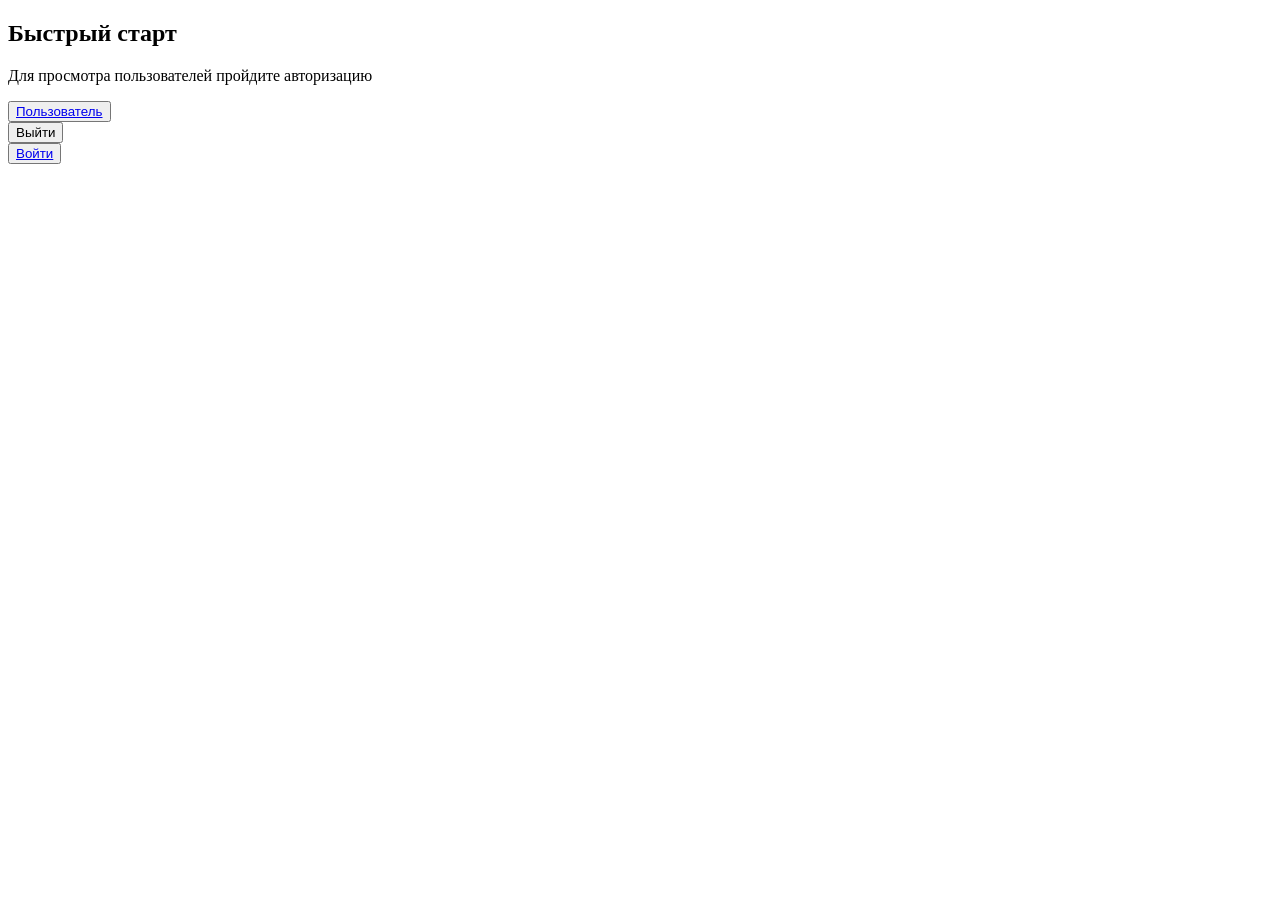
<file: src/main/resources/templates/public/index.html>
<!DOCTYPE html>
<html lang="en"
      xmlns:th="http://www.thymeleaf.org"
      xmlns:sec="http://www.thymeleaf.org/extras/spring-security">
<head>
    <meta charset="UTF-8">
    <title>Kata Spring App</title>
    <link th:href="@{/css/user_page/index.css}" rel="stylesheet">
</head>
<body>
<div class="main-wrapper">
    <div class="left">
        <h2 class="margin_top">Быстрый старт</h2>
        <p>Для просмотра пользователей пройдите авторизацию</p>
        <div sec:authorize="isAuthenticated()" class="btn-center-container">
            <button class="my-custom-btn">
                <a href="/user">Пользователь</a>
            </button>
        </div>
        <div sec:authorize="isAuthenticated()" class="btn-center-container">
            <button class="my-custom-btn">
                <a th:href="@{/logout}">Выйти</a>
            </button>
        </div>
        <div sec:authorize="!isAuthenticated()" class="btn-center-container">
            <button class="my-custom-btn">
                <a href="/login">Войти</a>
            </button>
        </div>
    </div>
</div>
</body>
</html>
</file>
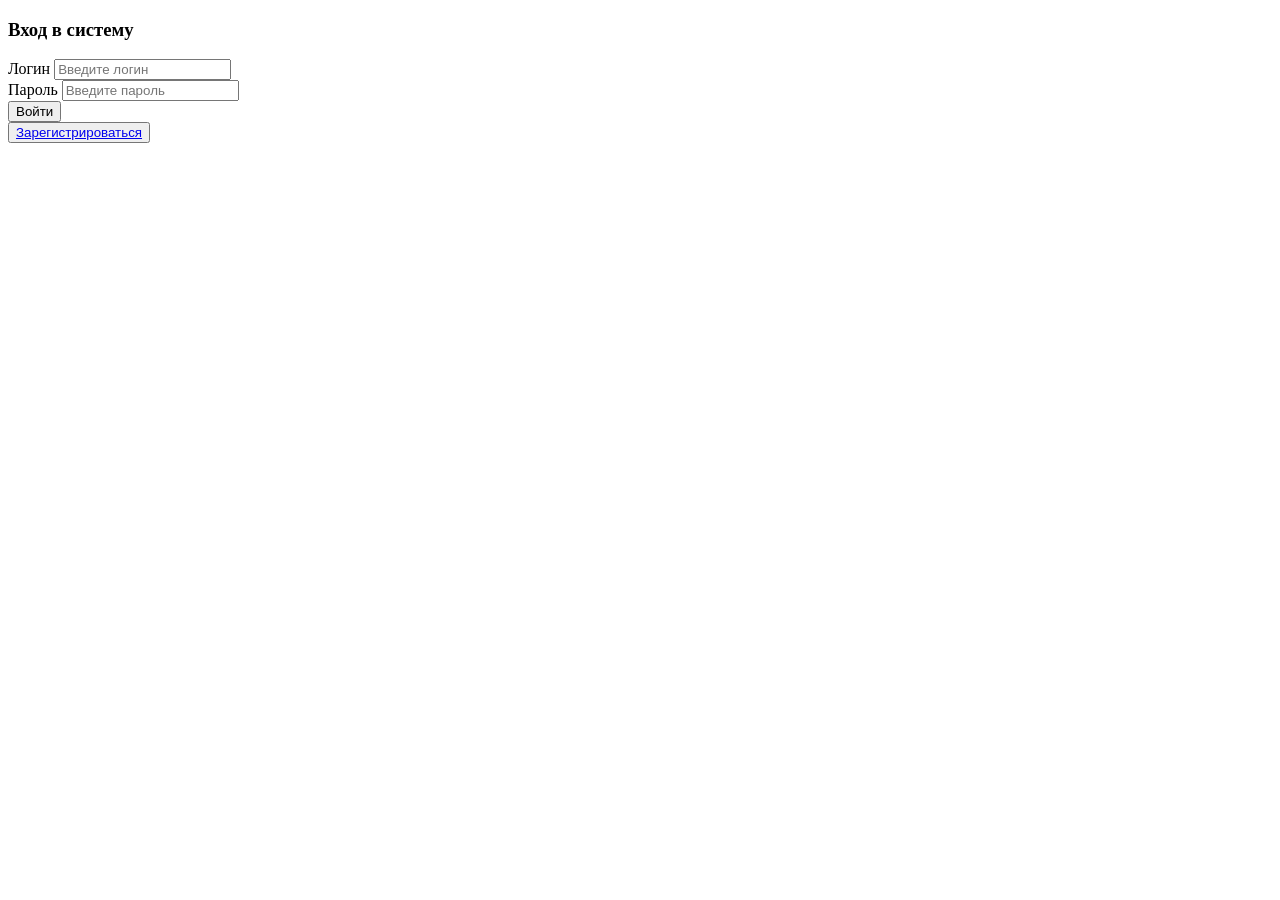
<file: src/main/resources/templates/public/login.html>
<!DOCTYPE html>
<html lang="en"
      xmlns:th="http://www.thymeleaf.org">
<head>
    <meta charset="UTF-8">
    <title>Kata Spring App</title>
    <link th:href="@{/css/user_page/create.css}" rel="stylesheet">
</head>
<body>
<div class="main-wrapper">
    <div class="content-block">

        <h3>Вход в систему</h3>

        <div class="form-card">
            <form th:method="POST" th:action="@{/login}">

                <div class="form-group">
                    <label for="username" class="form-label">Логин</label>
                    <input name="username" type="text" id="username" class="form-input"
                           placeholder="Введите логин"/>
                </div>

                <div class="form-group">
                    <label for="password" class="form-label">Пароль</label>
                    <input name="password" type="text" id="password" class="form-input"
                           placeholder="Введите пароль"/>
                </div>
                <input type="submit" value="Войти" class="my-custom-btn btn-submit">
            </form>
        </div>

        <div class="btn-center-container">
            <button class="my-custom-btn">
                <a href="/registration">Зарегистрироваться</a>
            </button>
        </div>

    </div>
</div>
</body>
</html>
</file>
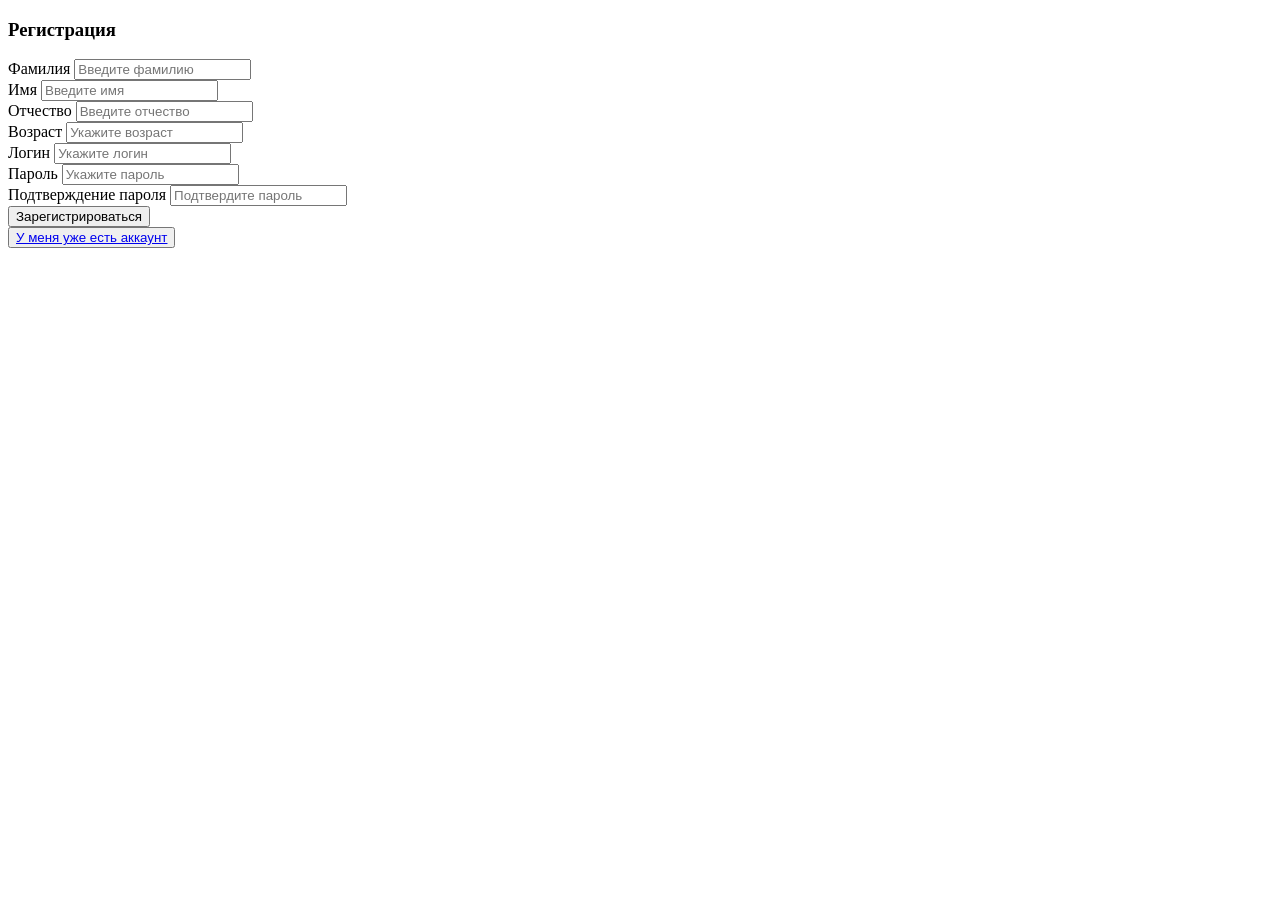
<file: src/main/resources/templates/public/registration.html>
<!DOCTYPE html>
<html lang="en" xmlns:th="http://www.thymeleaf.org">
<head>
    <meta charset="UTF-8">
    <title>Регистрация</title>
    <link th:href="@{/css/user_page/create.css}" rel="stylesheet">
</head>
<body>

<div class="main-wrapper">
    <div class="content-block">

        <h3>Регистрация</h3>

        <div class="form-card">
            <form th:method="POST" th:action="@{/registration}" th:object="${user}">

                <div class="form-group">
                    <label for="lastName" class="form-label">Фамилия</label>
                    <input th:field="*{lastName}" type="text" id="lastName" class="form-input"
                           placeholder="Введите фамилию"/>
                    <div class="error-message" th:if="${#fields.hasErrors('lastName')}" th:errors="*{lastName}"></div>
                </div>

                <div class="form-group">
                    <label for="firstName" class="form-label">Имя</label>
                    <input th:field="*{firstName}" type="text" id="firstName" class="form-input"
                           placeholder="Введите имя"/>
                    <div class="error-message" th:if="${#fields.hasErrors('firstName')}" th:errors="*{firstName}"></div>
                </div>

                <div class="form-group">
                    <label for="middleName" class="form-label">Отчество</label>
                    <input th:field="*{middleName}" type="text" id="middleName" class="form-input"
                           placeholder="Введите отчество"/>
                    <div class="error-message" th:if="${#fields.hasErrors('middleName')}"
                         th:errors="*{middleName}"></div>
                </div>

                <div class="form-group">
                    <label for="age" class="form-label">Возраст</label>
                    <input th:field="*{age}" type="text" id="age" class="form-input" placeholder="Укажите возраст"/>
                    <div class="error-message" th:if="${#fields.hasErrors('age')}" th:errors="*{age}"></div>
                </div>

                <div class="form-group">
                    <label for="username" class="form-label">Логин</label>
                    <input th:field="*{username}" type="text" id="username" class="form-input" placeholder="Укажите логин"/>
                    <div class="error-message" th:if="${#fields.hasErrors('username')}" th:errors="*{username}"></div>
                    <div class="error-message" th:if="${usernameError}" th:text="${usernameError}"></div>
                </div>
                <div class="form-group">
                    <label for="password" class="form-label">Пароль</label>
                    <input th:field="*{password}" type="text" id="password" class="form-input" placeholder="Укажите пароль"/>
                    <div class="error-message" th:if="${#fields.hasErrors('password')}" th:errors="*{password}"></div>
                    <div class="error-message" th:if="${passwordError}" th:text="${passwordError}"></div>
                </div>
                <div class="form-group">
                    <label for="passwordConfirm" class="form-label">Подтверждение пароля</label>
                    <input th:field="*{passwordConfirm}" type="text" id="passwordConfirm" class="form-input" placeholder="Подтвердите пароль"/>
                    <div class="error-message" th:if="${#fields.hasErrors('passwordConfirm')}" th:errors="*{passwordConfirm}"></div>
                </div>

                <input type="submit" value="Зарегистрироваться" class="my-custom-btn btn-submit">
            </form>
        </div>

        <div class="btn-center-container">
            <button class="my-custom-btn">
                <a href="/login">У меня уже есть аккаунт</a>
            </button>
        </div>

    </div>
</div>

</body>
</html>
</file>
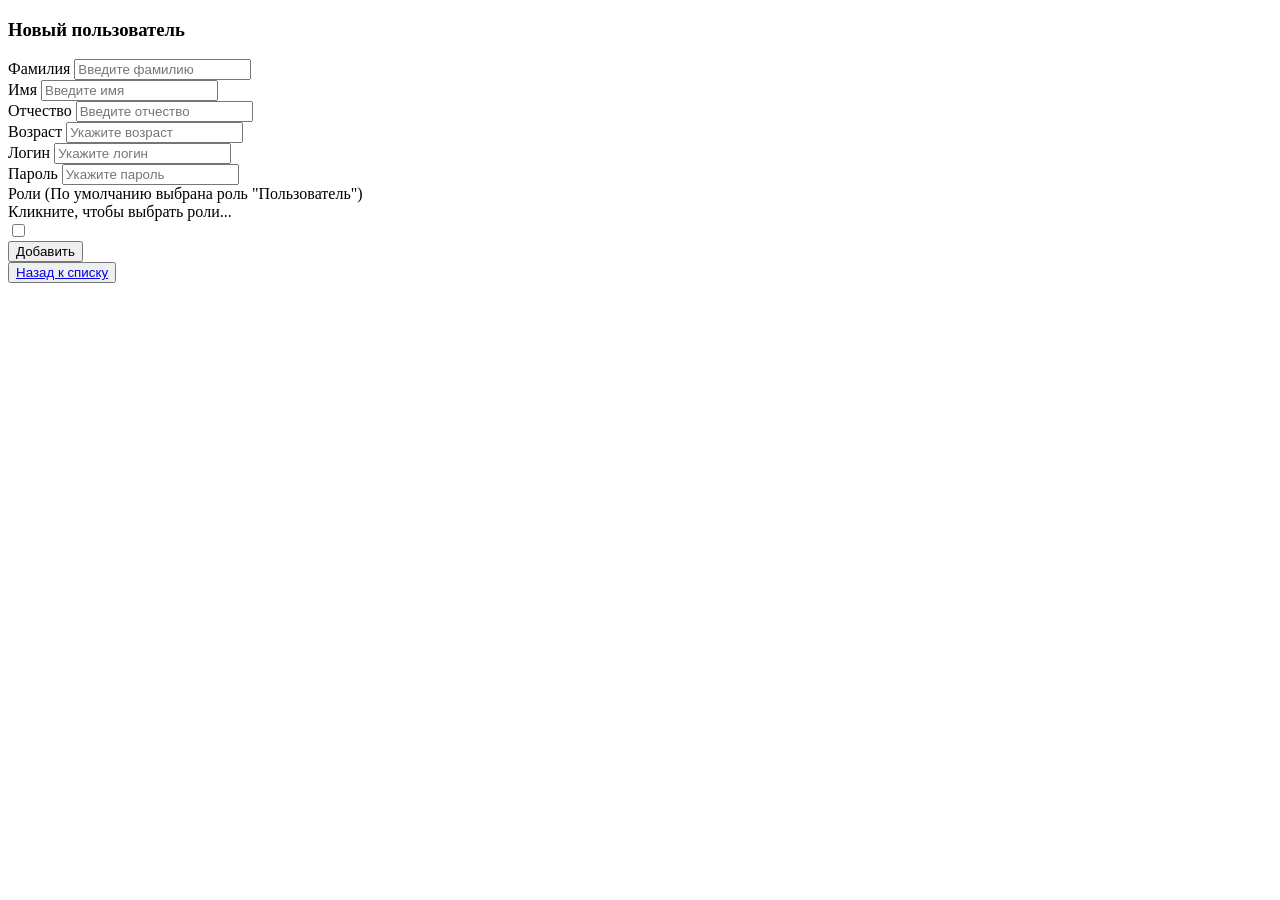
<file: src/main/resources/templates/user_page/create.html>
<!DOCTYPE html>
<html lang="en" xmlns:th="http://www.thymeleaf.org">
<head>
    <meta charset="UTF-8">
    <title>Добавление пользователя</title>
    <link th:href="@{/css/user_page/create.css}" rel="stylesheet">
</head>
<body>

<div class="main-wrapper">
    <div class="content-block">

        <h3>Новый пользователь</h3>

        <div class="form-card">
            <form th:method="POST" th:action="@{/admin/users}" th:object="${user}">

                <div class="form-group">
                    <label for="lastName" class="form-label">Фамилия</label>
                    <input th:field="*{lastName}" type="text" id="lastName" class="form-input"
                           placeholder="Введите фамилию"/>
                    <div class="error-message" th:if="${#fields.hasErrors('lastName')}" th:errors="*{lastName}"></div>
                </div>

                <div class="form-group">
                    <label for="firstName" class="form-label">Имя</label>
                    <input th:field="*{firstName}" type="text" id="firstName" class="form-input"
                           placeholder="Введите имя"/>
                    <div class="error-message" th:if="${#fields.hasErrors('firstName')}" th:errors="*{firstName}"></div>
                </div>

                <div class="form-group">
                    <label for="middleName" class="form-label">Отчество</label>
                    <input th:field="*{middleName}" type="text" id="middleName" class="form-input"
                           placeholder="Введите отчество"/>
                    <div class="error-message" th:if="${#fields.hasErrors('middleName')}"
                         th:errors="*{middleName}"></div>
                </div>

                <div class="form-group">
                    <label for="age" class="form-label">Возраст</label>
                    <input th:field="*{age}" type="text" id="age" class="form-input" placeholder="Укажите возраст"/>
                    <div class="error-message" th:if="${#fields.hasErrors('age')}" th:errors="*{age}"></div>
                </div>
                <div class="form-group">
                    <label for="username" class="form-label">Логин</label>
                    <input th:field="*{username}" type="text" id="username" class="form-input" placeholder="Укажите логин"/>
                    <div class="error-message" th:if="${#fields.hasErrors('username')}" th:errors="*{username}"></div>
                    <div class="error-message" th:if="${usernameError}" th:text="${usernameError}"></div>
                </div>
                <div class="form-group">
                    <label for="password" class="form-label">Пароль</label>
                    <input th:field="*{password}" type="text" id="password" class="form-input" placeholder="Укажите пароль"/>
                    <div class="error-message" th:if="${#fields.hasErrors('password')}" th:errors="*{password}"></div>
                </div>
                <div class="form-group">
                    <label class="form-label">Роли (По умолчанию выбрана роль "Пользователь")</label>
                    <div class="custom-multiselect">
                        <div class="select-box form-input" id="selectBox">
                            <span class="placeholder-text" id="selectedContainer">Кликните, чтобы выбрать роли...</span>
                            <div class="arrow"></div>
                        </div>

                        <div class="dropdown-options" id="dropdownOptions">
                            <div class="option-item" th:each="role : ${allRoles}">
                                <input type="checkbox"
                                       th:id="'role_' + ${role.id}"
                                       th:value="${role.id}"
                                       th:text="${role.label}"/>
                            </div>
                        </div>
                    </div>

                    <select th:field="*{roles}" id="realSelect" multiple="multiple" style="display: none;">
                        <option th:each="role : ${allRoles}"
                                th:value="${role.id}"
                                th:text="${role.label}"></option>
                    </select>

                    <div th:if="${#fields.hasErrors('roles')}" th:errors="*{roles}" class="error-message"></div>
                </div>

                <input type="submit" value="Добавить" class="my-custom-btn btn-submit">
            </form>
        </div>

        <div class="btn-center-container">
            <button class="my-custom-btn">
                <a href="/admin/users/">Назад к списку</a>
            </button>
        </div>

    </div>
</div>

<script>
    const multiselectContainer = document.querySelector('.custom-multiselect');
    const selectBox = document.getElementById('selectBox');
    const dropdownOptions = document.getElementById('dropdownOptions');
    const selectedContainer = document.getElementById('selectedContainer');
    const realSelect = document.getElementById('realSelect');

    // 1. Открытие и закрытие списка при клике на поле
    selectBox.addEventListener('click', (e) => {
        multiselectContainer.classList.toggle('open');
        e.stopPropagation();
    });

    // 2. Закрытие списка, если кликнули в любое другое место экрана
    document.addEventListener('click', (e) => {
        if (!multiselectContainer.contains(e.target)) {
            multiselectContainer.classList.remove('open');
        }
    });

    // 3. Логика выбора элементов
    const checkboxes = dropdownOptions.querySelectorAll('input[type="checkbox"]');

    checkboxes.forEach(checkbox => {
        checkbox.addEventListener('change', updateSelection);
    });

    function updateSelection() {
        const selectedTexts = [];
        const selectedValues = [];

        checkboxes.forEach(checkbox => {
            if (checkbox.checked) {
                // Извлекаем чистый текст роли (удаляя пробелы)
                selectedTexts.push(checkbox.nextSibling.textContent.trim());
                selectedValues.push(checkbox.value);
            }
        });

        // Обновляем текст в основном поле (создаем "чипсы")
        if (selectedTexts.length > 0) {
            selectedContainer.innerHTML = selectedTexts
                .map(text => `<span class="selected-tag">${text}</span>`)
                .join('');
        } else {
            selectedContainer.innerHTML = '<span class="placeholder-text" style="color: #9ca3af;">Кликните, чтобы выбрать роли...</span>';
        }

        // Синхронизируем состояние с настоящим скрытым <select> для Spring
        Array.from(realSelect.options).forEach(option => {
            option.selected = selectedValues.includes(option.value);
        });
    }
</script>
</body>
</html>
</file>
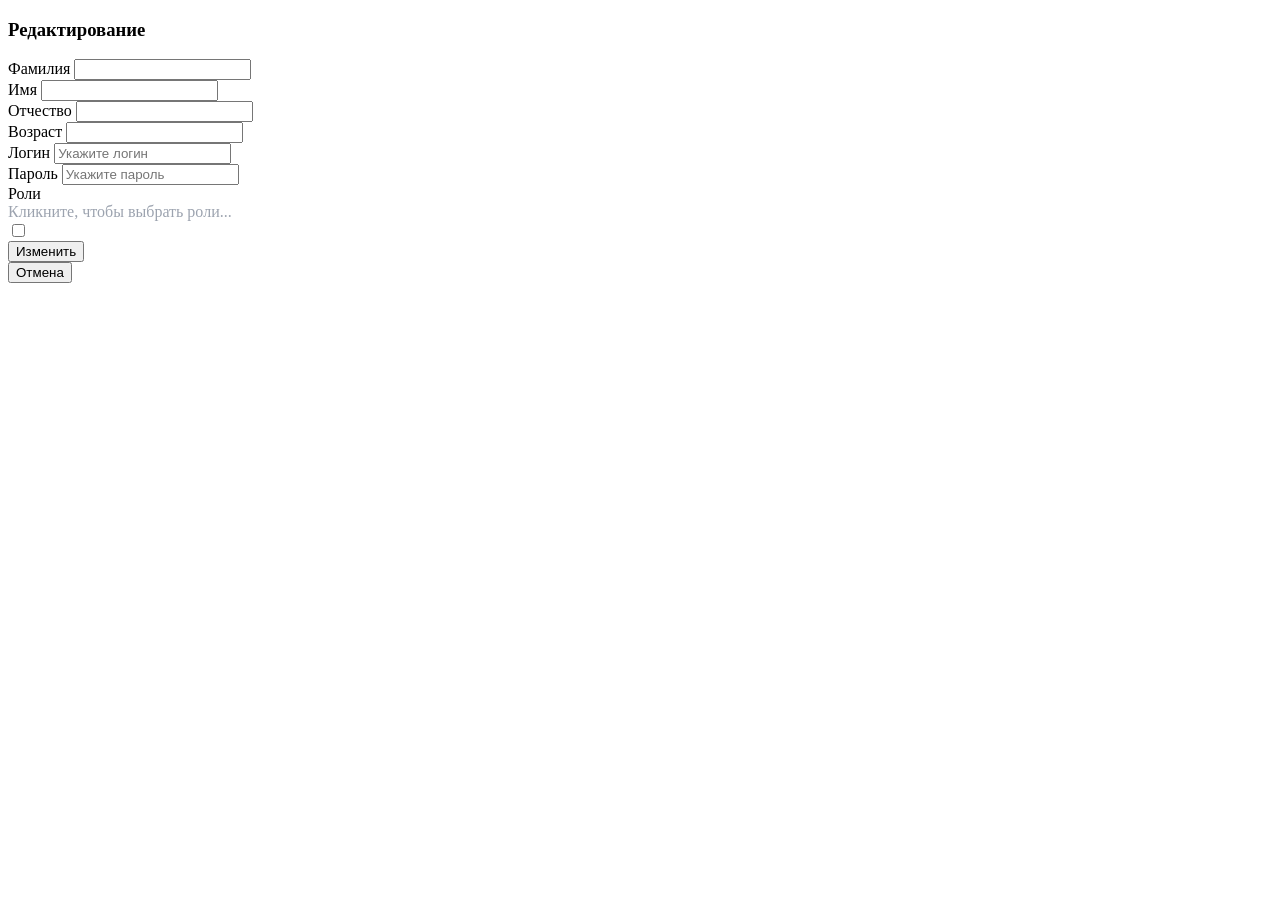
<file: src/main/resources/templates/user_page/edit.html>
<!DOCTYPE html>
<html lang="en" xmlns:th="http://www.thymeleaf.org">
<head>
    <meta charset="UTF-8">
    <title>Редактирование пользователя</title>
    <link th:href="@{/css/user_page/edit.css}" rel="stylesheet">
</head>
<body>

<div class="main-wrapper">
    <div class="content-block">

        <h3>Редактирование</h3>

        <div class="form-card">
            <form th:method="PATCH" th:action="@{/admin/users/edit(id=${user.id})}" th:object="${user}">

                <!-- ... остальные поля (Фамилия, Имя и т.д.) остаются без изменений ... -->
                <div class="form-group">
                    <label for="lastName" class="form-label">Фамилия</label>
                    <input th:field="*{lastName}" type="text" id="lastName" class="form-input"/>
                    <div class="error-message" th:if="${#fields.hasErrors('lastName')}" th:errors="*{lastName}"></div>
                </div>

                <div class="form-group">
                    <label for="firstName" class="form-label">Имя</label>
                    <input th:field="*{firstName}" type="text" id="firstName" class="form-input"/>
                    <div class="error-message" th:if="${#fields.hasErrors('firstName')}" th:errors="*{firstName}"></div>
                </div>

                <div class="form-group">
                    <label for="middleName" class="form-label">Отчество</label>
                    <input th:field="*{middleName}" type="text" id="middleName" class="form-input"/>
                    <div class="error-message" th:if="${#fields.hasErrors('middleName')}" th:errors="*{middleName}"></div>
                </div>

                <div class="form-group">
                    <label for="age" class="form-label">Возраст</label>
                    <input th:field="*{age}" type="text" id="age" class="form-input"/>
                    <div class="error-message" th:if="${#fields.hasErrors('age')}" th:errors="*{age}"></div>
                </div>
                <div class="form-group">
                    <label for="username" class="form-label">Логин</label>
                    <input th:field="*{username}" type="text" id="username" class="form-input" placeholder="Укажите логин"/>
                    <div class="error-message" th:if="${#fields.hasErrors('username')}" th:errors="*{username}"></div>
                    <div class="error-message" th:if="${usernameError}" th:text="${usernameError}"></div>
                </div>
                <div class="form-group">
                    <label for="password" class="form-label">Пароль</label>
                    <input name="password" th:value="''" type="text" id="password" class="form-input" placeholder="Укажите пароль"/>
                    <div class="error-message" th:if="${#fields.hasErrors('password')}" th:errors="*{password}"></div>
                </div>

                <select th:field="*{roles}" id="realSelect" multiple="multiple" style="display: none;">
                    <option th:each="role : ${allRoles}"
                            th:value="${role.id}"
                            th:text="${role.label}"></option>
                </select>

                <div class="form-group">
                    <label class="form-label">Роли</label>
                    <div class="custom-multiselect">
                        <div class="select-box form-input" id="selectBox">
                            <span class="placeholder-text" id="selectedContainer">Кликните, чтобы выбрать роли...</span>
                            <div class="arrow"></div>
                        </div>

                        <div class="dropdown-options" id="dropdownOptions">
                            <div class="option-item" th:each="role : ${allRoles}">
                                <input type="checkbox"
                                       th:id="'role_' + ${role.id}"
                                       th:value="${role.id}"
                                       th:checked="${user.roles.contains(role)}"/>
                                <label th:for="'role_' + ${role.id}" th:text="${role.label}"></label>
                            </div>
                        </div>
                    </div>
                    <div th:if="${#fields.hasErrors('roles')}" th:errors="*{roles}" class="error-message"></div>
                </div>

                <input type="submit" value="Изменить" class="my-custom-btn btn-submit">
            </form>
        </div>

        <div class="btn-center-container">
            <button class="my-custom-btn">
                <a th:href="@{/admin/users/user(id=${user.id})}">Отмена</a>
            </button>
        </div>

    </div>
</div>
<script>
    document.addEventListener('DOMContentLoaded', () => {
        const multiselectContainer = document.querySelector('.custom-multiselect');
        const selectBox = document.getElementById('selectBox');
        const dropdownOptions = document.getElementById('dropdownOptions');
        const selectedContainer = document.getElementById('selectedContainer');
        const realSelect = document.getElementById('realSelect');

        if (!selectBox || !dropdownOptions || !realSelect) {
            console.error("Компоненты мультиселекта не найдены в DOM!");
            return;
        }

        selectBox.addEventListener('click', (e) => {
            multiselectContainer.classList.toggle('open');
            e.stopPropagation();
        });

        document.addEventListener('click', (e) => {
            if (!multiselectContainer.contains(e.target)) {
                multiselectContainer.classList.remove('open');
            }
        });

        // 3. Логика выбора
        const checkboxes = dropdownOptions.querySelectorAll('input[type="checkbox"]');
        checkboxes.forEach(checkbox => {
            checkbox.addEventListener('change', updateSelection);
        });

        function updateSelection() {
            const selectedTexts = [];
            const selectedValues = [];

            checkboxes.forEach(checkbox => {
                if (checkbox.checked) {
                    const parentLabel = checkbox.closest('label');
                    // Если label обертывает чекбокс, берем текст из него, иначе из соседнего label
                    const text = parentLabel ? parentLabel.innerText.trim() : checkbox.nextElementSibling?.innerText.trim();
                    if (text) {
                        selectedTexts.push(text);
                    }
                    selectedValues.push(checkbox.value);
                }
            });

            if (selectedTexts.length > 0) {
                selectedContainer.innerHTML = selectedTexts
                    .map(text => `<span class="selected-tag">${text}</span>`)
                    .join('');
            } else {
                selectedContainer.innerHTML = '<span class="placeholder-text" style="color: #9ca3af;">Кликните, чтобы выбрать роли...</span>';
            }

            // Синхронизация со скрытым select
            Array.from(realSelect.options).forEach(option => {
                option.selected = selectedValues.includes(option.value);
            });
        }

        // Первичная инициализация: берем значения из скрытого select (актуально при ошибках валидации)
        Array.from(realSelect.options).forEach(option => {
            if (option.selected) {
                const checkbox = dropdownOptions.querySelector(`input[value="${option.value}"]`);
                if (checkbox) {
                    checkbox.checked = true;
                }
            }
        });

        // Запускаем обновление внешнего вида
        updateSelection();
    });
</script>
</body>
</html>
</file>
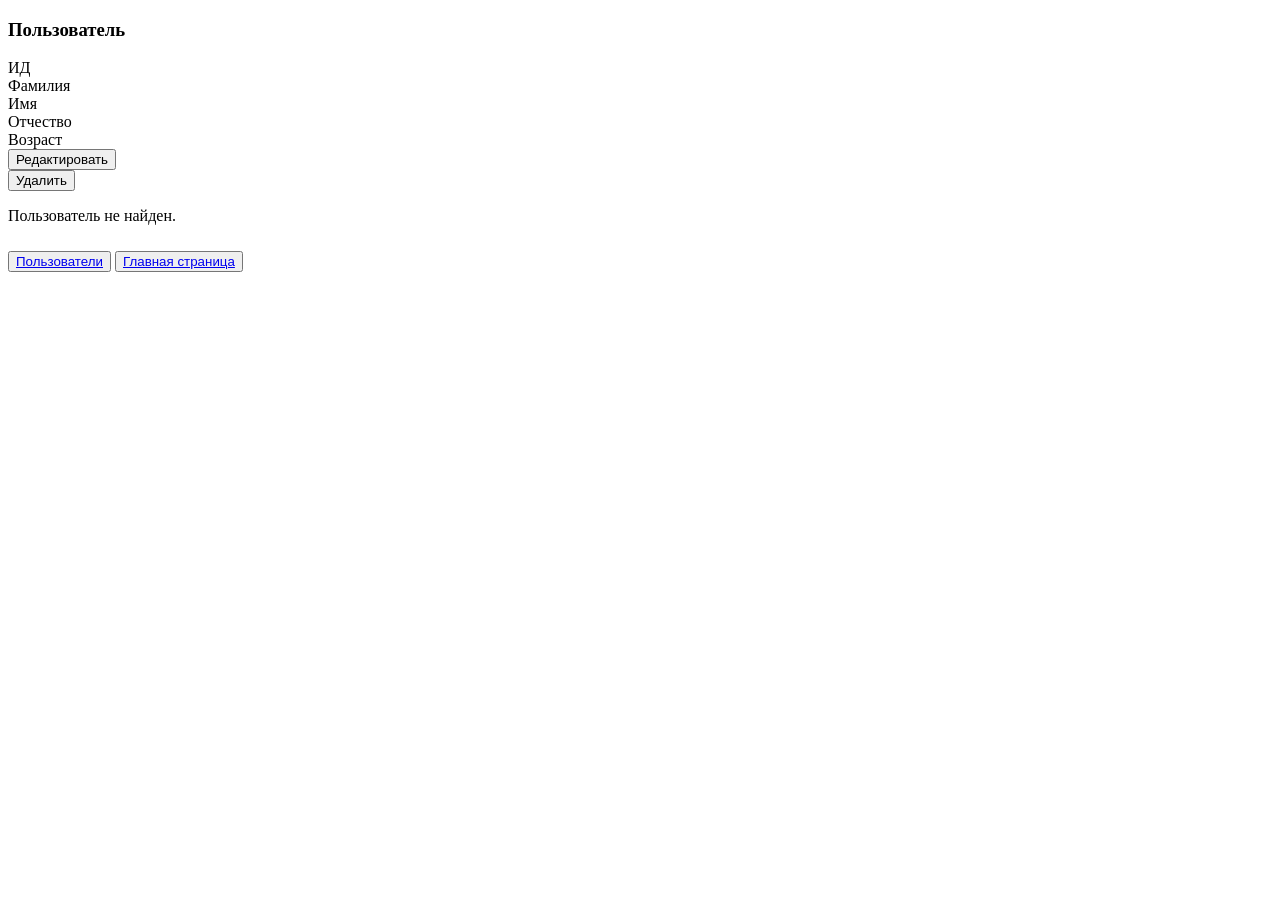
<file: src/main/resources/templates/user_page/user.html>
<!DOCTYPE html>
<html lang="en" xmlns:th="http://www.thymeleaf.org"
      xmlns:sec="http://www.thymeleaf.org/extras/spring-security">
<head>
    <meta charset="UTF-8">
    <title>Пользователь</title>
    <link th:href="@{/css/user_page/user.css}" rel="stylesheet">
</head>
<body>

<div class="main-wrapper">
    <div class="content-block">

        <h3>Пользователь</h3>

        <div th:if="${user != null}" style="width: 100%;">

            <div class="user-card">
                <div class="info-row">
                    <span class="info-label">ИД</span>
                    <span class="info-value" th:text="${user.id}"></span>
                </div>
                <div class="info-row">
                    <span class="info-label">Фамилия</span>
                    <span class="info-value" th:text="${user.lastName}"></span>
                </div>
                <div class="info-row">
                    <span class="info-label">Имя</span>
                    <span class="info-value" th:text="${user.firstName}"></span>
                </div>
                <div class="info-row">
                    <span class="info-label">Отчество</span>
                    <span class="info-value" th:text="${user.middleName}"></span>
                </div>
                <div class="info-row">
                    <span class="info-label">Возраст</span>
                    <span class="info-value" th:text="${user.age}"></span>
                </div>
            </div>

            <div sec:authorize="hasRole('ROLE_ADMIN')" class="actions-block">
                <button class="my-custom-btn btn-milky">
                    <a th:href="@{/admin/users/edit(id=${user.id})}">Редактировать</a>
                </button>

                <form th:if="${user.id != #authentication.principal.id}"
                      th:method="DELETE"
                      th:action="@{/admin/users/delete(id=${user.id})}"
                      class="inline-form">
                    <input type="submit" value="Удалить" class="my-custom-btn btn-danger"/>
                </form>
            </div>

        </div>

        <div th:if="${user == null}">
            <p class="error-message">Пользователь не найден.</p>
        </div>

        <button sec:authorize="hasRole('ROLE_ADMIN')" class="my-custom-btn btn-milky" style="margin-top: 10px;">
            <a href="/admin/users/">Пользователи</a>
        </button>
        <button sec:authorize="hasRole('ROLE_USER')" class="my-custom-btn btn-milky" style="margin-top: 10px;">
            <a href="/">Главная страница</a>
        </button>

    </div>
</div>

</body>
</html>
</file>
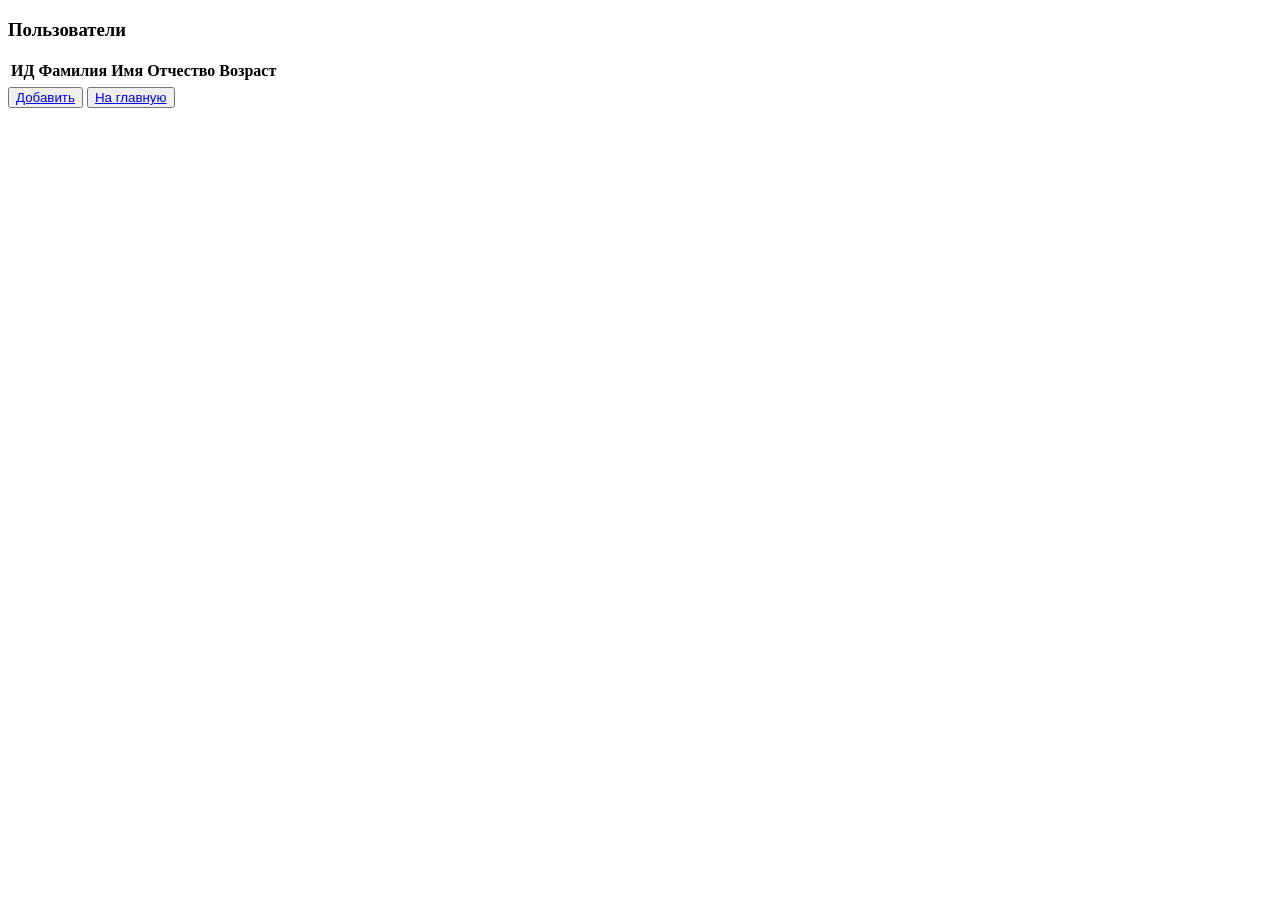
<file: src/main/resources/templates/user_page/users.html>
<!DOCTYPE html>
<html lang="en" xmlns:th="http://www.thymeleaf.org">
<head>
    <meta charset="UTF-8">
    <title>Пользователи</title>
    <link th:href="@{/css/user_page/users.css}" rel="stylesheet">
</head>
<body>

<div class="main-wrapper">
    <div class="content-block">

        <h3>Пользователи</h3>

        <table class="custom-table">
            <thead>
            <tr>
                <th>ИД</th>
                <th>Фамилия</th>
                <th>Имя</th>
                <th>Отчество</th>
                <th>Возраст</th>
            </tr>
            </thead>
            <tbody>
            <tr th:each="user : ${userList}">
                <td th:text="${user.id}"></td>
                <td><a th:href="@{/admin/users/user(id=${user.id})}" th:text="${user.lastName}"></a></td>
                <td th:text="${user.firstName}"></td>
                <td th:text="${user.middleName}"></td>
                <td th:text="${user.age}"></td>
            </tr>
            </tbody>
        </table>

        <div class="actions-block">
            <button class="my-custom-btn">
                <a href="/admin/users/new">Добавить</a>
            </button>
            <button class="my-custom-btn btn-milky">
                <a href="/">На главную</a>
            </button>
        </div>

    </div>
</div>

</body>
</html>
</file>
